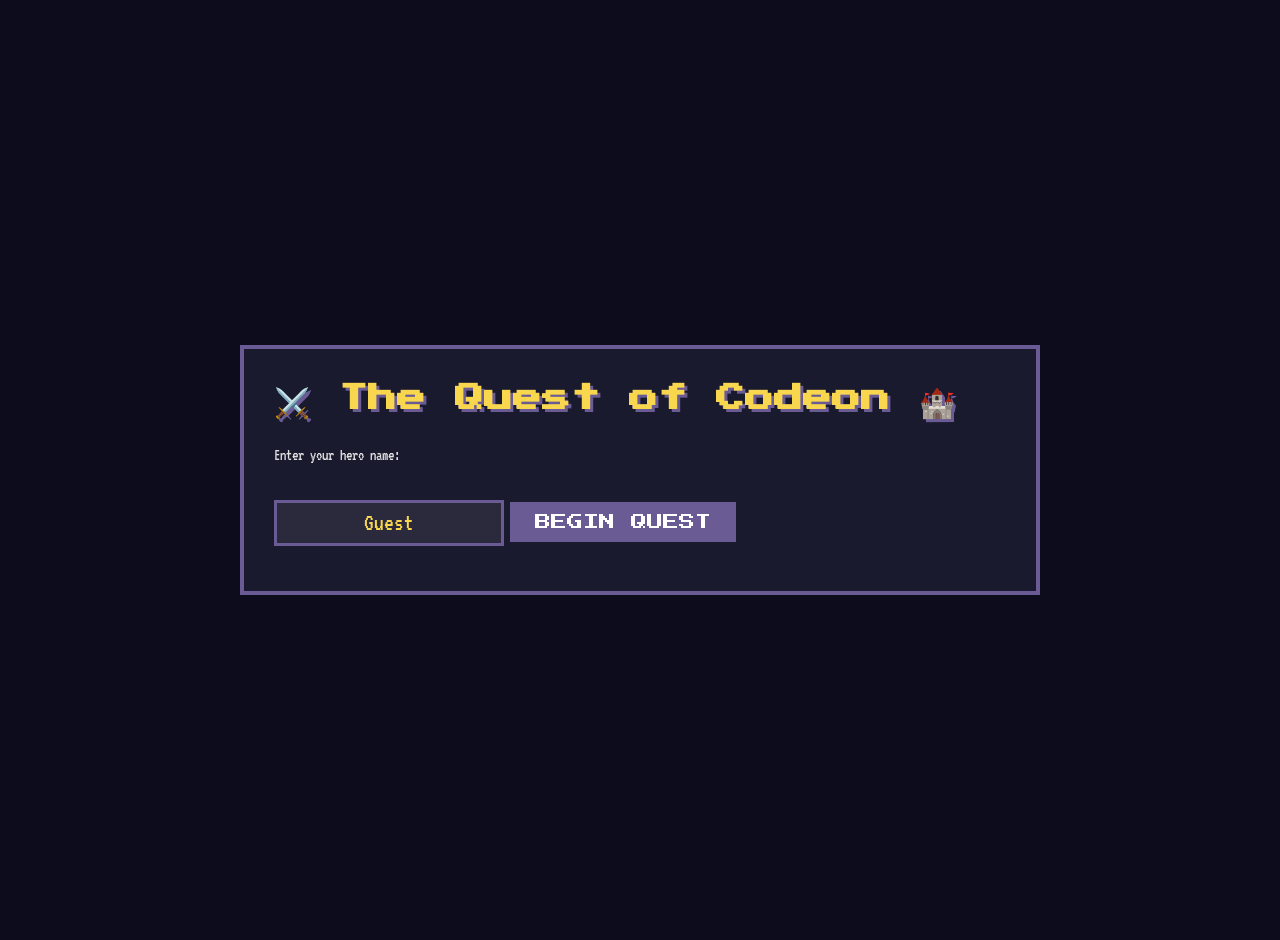
<file: AQuestOfCodeOn/index.html>
<!DOCTYPE html>
<html lang="en">
<head>
  <meta charset="UTF-8">
  <meta name="viewport" content="width=device-width, initial-scale=1.0">
  <title>Quest of Codeon</title>
  <link rel="stylesheet" href="style.css">
  <link href="https://fonts.googleapis.com/css2?family=Press+Start+2P&family=VT323&display=swap" rel="stylesheet">
</head>
<body>
  <div class="game-container">
    <div id="start-screen" class="screen">
      <div class="pixel-corners">
        <h1>⚔️ The Quest of Codeon 🏰</h1>
        <p>Enter your hero name:</p>
        <input type="text" id="name-input5" placeholder="Your name..." maxlength="12" value="Guest">
        <a href="game.html"><button id="start-button" class="pixel-button">BEGIN QUEST</button></a>
      </div>
    </div>

    <div id="game-screen" class="screen" style="display: none;">
      <div class="game-ui">
        <div id="status-bar" class="pixel-border">
          <p id="status">Ready for adventure!</p>
          <div class="stats">
            <span>SCORE: <span id="score">0</span></span>
            <span>LIVES: <span id="lives">❤️❤️❤️</span></span>
          </div>
        </div>

        <div id="story" class="story-box pixel-border"></div>
        <div id="choices" class="choices-container"></div>
      </div>
    </div>
  </div>

  <script src="src/index.js"></script>
</body>
</html>
</file>
<file: AQuestOfCodeOn/style.css>
*{
  cursor:url("components/Mickey\ Mouse\ Hand\ OK--cursor--SweezyCursors--roblox.png"),auto;
}
body {
    font-family: 'VT323', monospace;
    background-color: #0d0c1d;
    color: #e0e0e0;
    display: flex;
    justify-content: center;
    align-items: center;
    min-height: 100vh;
    margin: 0;
    padding: 20px;
    line-height: 1.4;
  }
  
  .game-container {
    max-width: 800px;
    width: 100%;
  }
  
  .screen {
    width: 100%;
    animation: fadeIn 0.5s ease-in;
  }
  
  .pixel-corners {
    border: 4px solid #6b5b95;
    padding: 30px;
    background-color: #1a1a2e;
    position: relative;
  }
  
  h1 {
    font-family: 'Press Start 2P', cursive;
    color: #f8d64e;
    font-size: 1.8rem;
    margin: 0 0 25px 0;
    text-shadow: 3px 3px 0 #6b5b95;
  }
  
  input {
    font-family: 'VT323', monospace;
    font-size: 1.5rem;
    padding: 8px 12px;
    margin: 15px 0;
    width: 200px;
    background: #2a2a3c;
    border: 3px solid #6b5b95;
    color: #f8d64e;
    text-align: center;
  }
  
  .pixel-button {
    font-family: 'Press Start 2P', cursive;
    background: #6b5b95;
    color: white;
    border: none;
    padding: 12px 25px;
    font-size: 1rem;
    margin-top: 20px;
    transition: all 0.2s;
    position: relative;
    overflow: hidden;
  }
  
  .pixel-button:hover {
    background: #8a75b8;
    transform: translateY(-2px);
  }
  
  .pixel-button:active {
    transform: translateY(1px);
  }
  
  .game-ui {
    display: flex;
    flex-direction: column;
    gap: 20px;
  }
  
  .pixel-border {
    border: 3px solid #6b5b95;
    padding: 15px;
    background-color: #1a1a2e;
  }
  
  .story-box {
    min-height: 150px;
    font-size: 1.3rem;
  }
  
  .choices-container {
    display: grid;
    grid-template-columns: 1fr 1fr;
    gap: 15px;
  }
  
  .stats {
    display: flex;
    justify-content: space-between;
    font-size: 1.2rem;
    margin-top: 10px;
    color: #f8d64e;
  }
  a{
    text-decoration: none;
    color:white;
    cursor: url("components/Mickey\ Mouse\ Hand\ Rock\ On--pointer--SweezyCursors--roblox.png"),auto;
  }
  button{
    cursor: url("components/Mickey\ Mouse\ Hand\ Rock\ On--pointer--SweezyCursors--roblox.png"),auto;
  }
</file>
